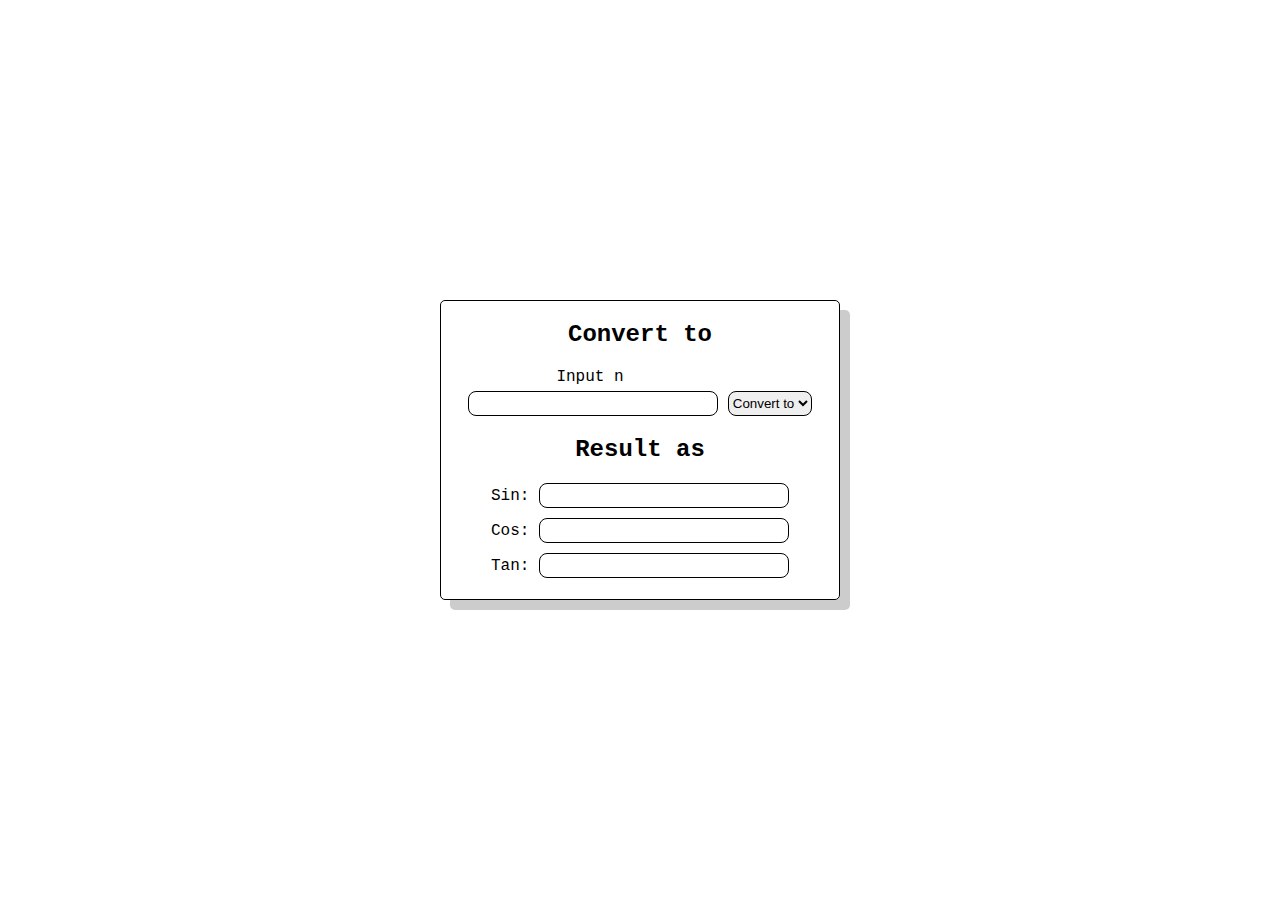
<file: C3B5_84.html>
<!DOCTYPE html>
<html>
<head>
<title>Chuong 3-Bai 5-Trang 84</title>
</head>
<body>
<style>
*{
  padding: 0;
  margin: 0;
  box-sizing: border-box;
}
body{
  positon: relative;

}
form{
  width: 400px;
  height: 300px;
  position: absolute;
  top: 50%;
  left: 50%;
  transform: translate(-50%, -50%);
  text-align: center;
  border: 1px solid black;
  box-shadow: 10px 10px #cccccc;
  font-family: courier;
  border-radius: 5px;
}

form ul li{
  list-style-type: none;
  margin: 10px 0px;
}

input[type="text"]{
  width: 250px;
  height: 25px;
  border: 1px solid black;
  border-radius: 8px;
  outline: none;
  text-align: center
}

#convertTo{
  height: 25px;
  border: 1px solid black;
  border-radius: 8px;
  outline: none;
}
h2{
  margin: 20px;
}
p{
  margin-right: 100px;
  margin-bottom: 5px;
}

</style>
<body>
<script>
function convert(){
  let r = document.getElementById("input");
  let sl = document.getElementById("convertTo");
  if(r.value === ""){
      alert("Nhap n vao");
      sl.value = "first";
    } else{
      if(sl.value == "rad"){
      document.getElementById("sin").value = Math.sin(r.value) + " (rad) ";
      document.getElementById("cos").value = Math.cos(r.value) + " (rad) ";
      document.getElementById("tan").value = Math.sin(r.value)/Math.cos(r.value) + " (rad) ";
    } else{
      document.getElementById("sin").value = Math.sin(r.value*Math.PI/180).toFixed(5) + " (deg) ";
      document.getElementById("cos").value = Math.cos(r.value*Math.PI/180).toFixed(5) + " (deg) ";
      document.getElementById("tan").value = Math.tan(r.value*Math.PI/180).toFixed(5)  + " (deg) ";
    }
  }
  
}
</script>
<form>
    <h2>Convert to</h2>
    <p>Input n</p>
    <input type="text" id="input">
    <select name="" id="convertTo" onchange="convert()">
      <option value="first">Convert to</option>
      <option value="rad">Radian</option>
      <option value="deg">Degree</option>
    </select>
    <h2>Result as</h2>
    <ul>
      <li>Sin: <input type="text" id="sin"></li>
      <li>Cos: <input type="text" id="cos"></li>
      <li>Tan: <input type="text" id="tan"></li>
    </ul>
  </form>
  </body>
  </html>
</file>
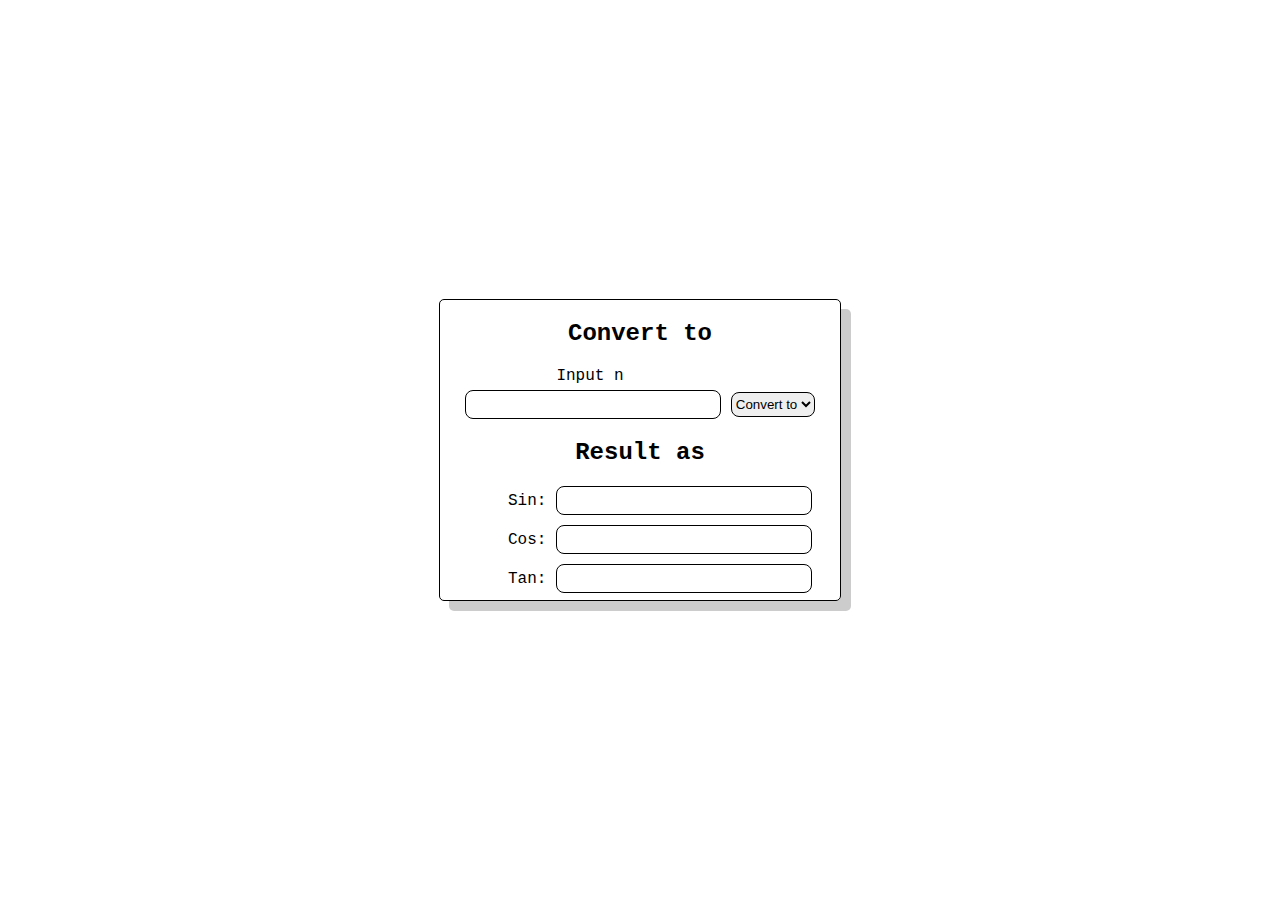
<file: c3q5p84.html>
<!DOCTYPE html>
<html>
<head>
<title>Chapter 3 - Question 5 - Page 84</title>
<link rel="stylesheet" href="c3q5p84.css">
</head>
<body>
<script src="c3q5p84.js"></script>
<form>
    <h2>Convert to</h2>
    <p>Input n</p>
    <input type="text" id="input">
    <select name="" id="convertTo" onchange="convert()">
      <option value="first">Convert to</option>
      <option value="rad">Radian</option>
      <option value="deg">Degree</option>
    </select>
    <h2>Result as</h2>
    <ul>
      <li>Sin: <input type="text" id="sin"></li>
      <li>Cos: <input type="text" id="cos"></li>
      <li>Tan: <input type="text" id="tan"></li>
    </ul>
  </form>
  </body>
  </html>
</file>
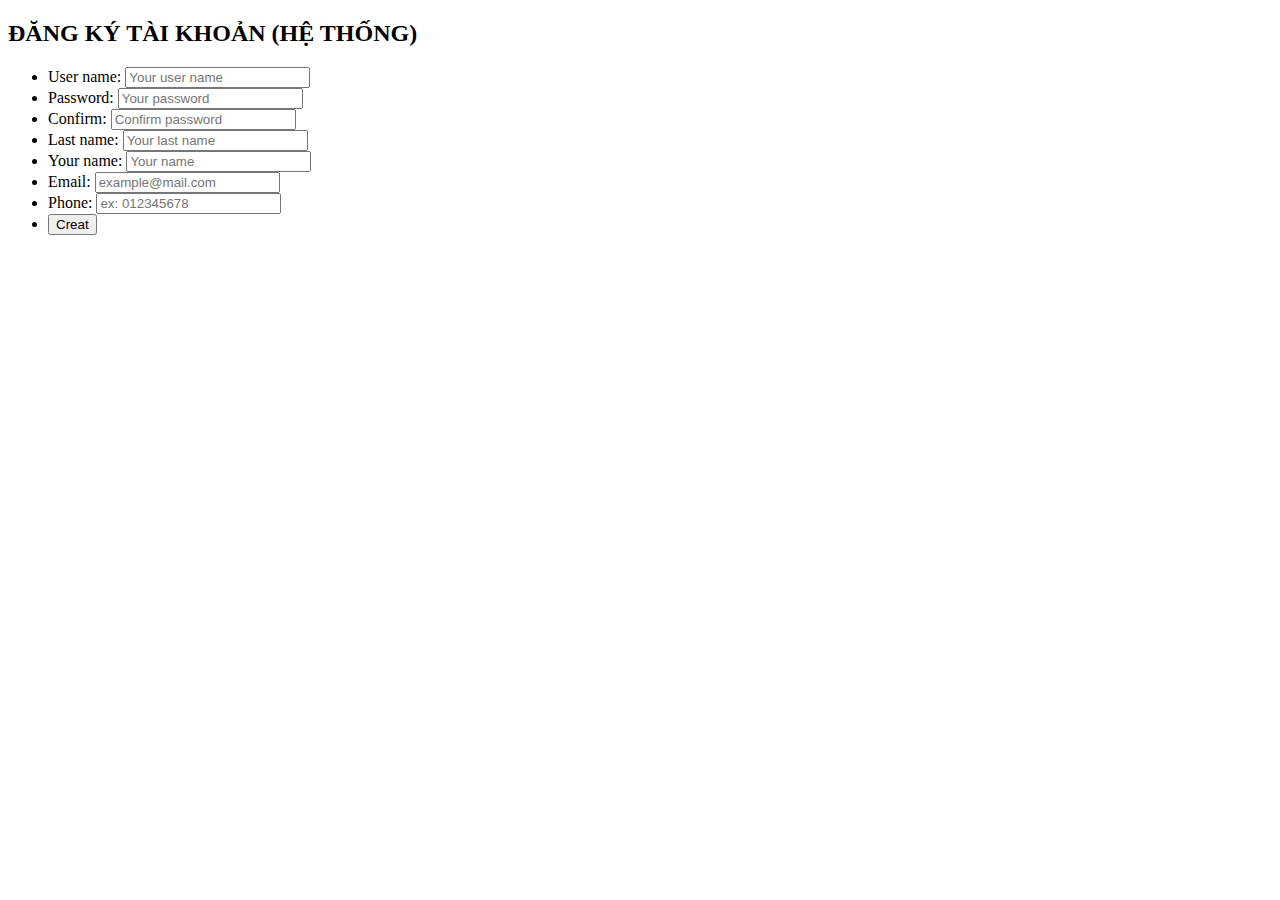
<file: c3q7p84.html>
<!DOCTYPE html>
<html lang="en" dir="ltr">
  <head>
    <meta charset="utf-8">
    <title>Chapter 3 - Question 7 - Page 84</title>

  </head>
  <body>
    <script src="c3q7p84.js">

    </script>
    <form class="log" action="index.html" method="post">
      <h2>ĐĂNG KÝ TÀI KHOẢN (HỆ THỐNG)</h2>
      <ul>
        <li><label for="userName">User name: </label><input onkeyup="GetUser()" id="userName" type="text" placeholder="Your user name"><p id="r0" style="display: none;"></p></li>
        <li><label for="passwd">Password: </label><input onkeyup="GetPas()" id="passwd" type="password" placeholder="Your password" maxlength="16"><p id="r1" style="display: none;"></p></li>
        <li><label for="conf">Confirm: </label><input onkeyup="GetConf()" id="conf" type="password" placeholder="Confirm password"><p id="r2" style="display: none;"></p></li>
        <li><label for="lastName">Last name: </label><input type="text" id="lastName" placeholder="Your last name"></li>
        <li><label for="name">Your name: </label><input type="text" id="name" placeholder="Your name"></li>
        <li><label for="email">Email: </label><input type="text" id="email" placeholder="example@mail.com"></li>
        <li><label for="tel">Phone: </label><input type="text" id="tel" placeholder="ex: 012345678" maxlength="12"></li>
        <li><button onclick="getfun()">Creat</button></li>
      </ul>
    </form>
  </body>
</html>
</file>
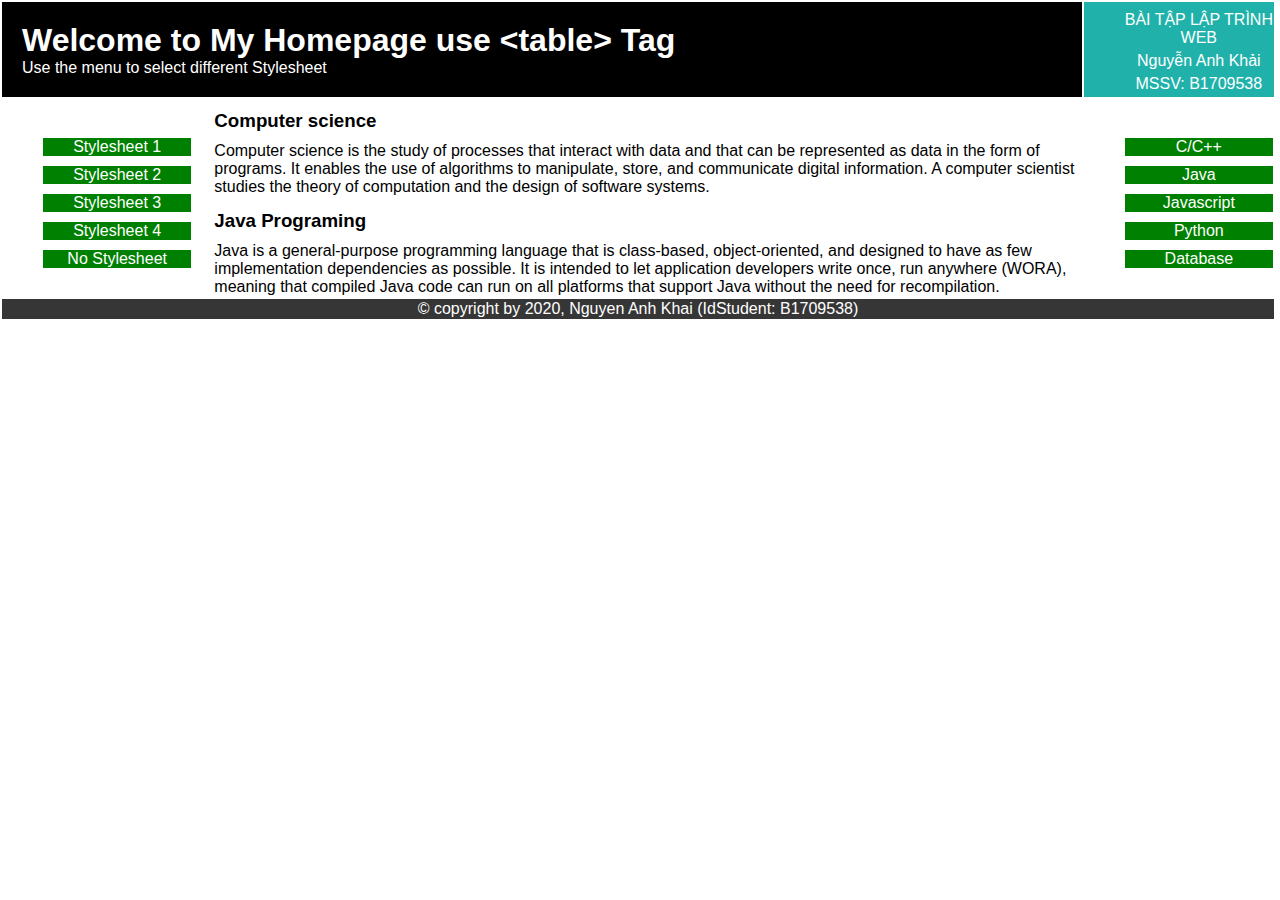
<file: c4q12p130.html>
<!DOCTYPE html>
<html lang="en" dir="ltr">
  <head>
    <meta charset="utf-8">
    <title>Bài tập Chương 4 - Câu 12 -Trang 130</title>
    <link rel="stylesheet" href="c4q12p130.css">
  </head>
  <body>
    <table border="0" class="table">
 <tr>
   <td colspan=2 id="header">
     <h1>Welcome to My Homepage use &lttable&gt Tag</h1>
     <p>Use the menu to select different Stylesheet</p>
   </td>
   <td id="title">
     <ol>
       <li>BÀI TẬP LẬP TRÌNH WEB</li>
       <li>Nguyễn Anh Khải</li>
       <li>MSSV: B1709538</li>
     </ol>
   </td>
  </tr>
  <tr>
    <td rowspan=2 id="stylesheet">
      <ul>
        <li>Stylesheet 1</li>
        <li>Stylesheet 2</li>
        <li>Stylesheet 3</li>
        <li>Stylesheet 4</li>
        <li>No Stylesheet</li>
      </ul>
    </td>
    <td class="center">
      <h3>Computer science</h3>
      <p>Computer science is the study of processes that interact with data and that can be represented as data in the form of programs. It enables the use of algorithms to manipulate, store, and communicate digital information. A computer scientist studies the theory of computation and the design of software systems.</p>
    </td>
    <td rowspan=2 id="sidebar">
      <ul>
        <li>C/C++</li>
        <li>Java</li>
        <li>Javascript</li>
        <li>Python</li>
        <li>Database</li>
      </ul>
    </td>
  </tr>
  <tr>
    <td class="center">
      <h3>Java Programing</h3>
      <p>Java is a general-purpose programming language that is class-based, object-oriented, and designed to have as few implementation dependencies as possible. It is intended to let application developers write once, run anywhere (WORA), meaning that compiled Java code can run on all platforms that support Java without the need for recompilation.</p>
    </td>
  </tr>
  <tr>
    <td colspan=3 id="footer">
      &copy copyright by 2020, Nguyen Anh Khai (IdStudent: B1709538)
    <td>
  </tr>
</table>
  </body>
</html>
</file>
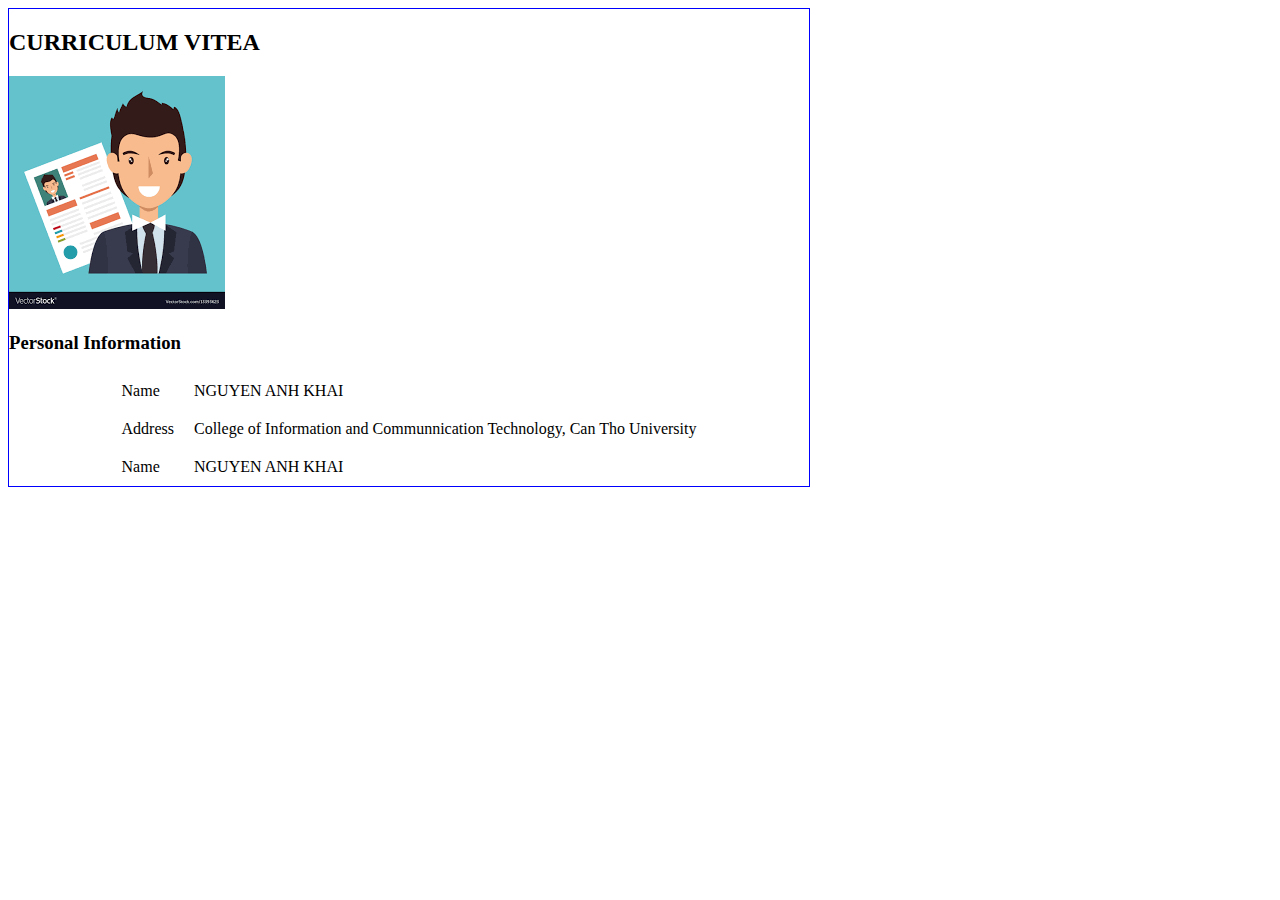
<file: HTML/cv.html>
<!DOCTYPE html>
<html lang="en" dir="ltr">
  <head>
    <meta charset="utf-8">
    <title>Study Result</title>
  </head>
  <body>
    <style>
      .info1{
        
        margin: auto;
      }
      table{
        margin: auto;
      }
    </style>
    <div class="wrap" style="width: 800px; border: 1px solid BLUE;">
     <h2>CURRICULUM VITEA</h2>
      <img src="[data-uri]" alt="">
      <h3>Personal Information</h3>
    <div class="info1">
      <table border="0" cellpadding="10" cellspacing="0">
        <tr>
          <td>Name</td>
          <td>NGUYEN ANH KHAI</td>
        </tr>
         <tr>
          <td>Address</td>
          <td>College of Information and Communnication Technology, Can Tho University</td>
        </tr>
         <tr>
          <td>Name</td>
          <td>NGUYEN ANH KHAI</td>
        </tr>
      </table>
    </div>
    </div>
    
  </body>
</html>
</file>
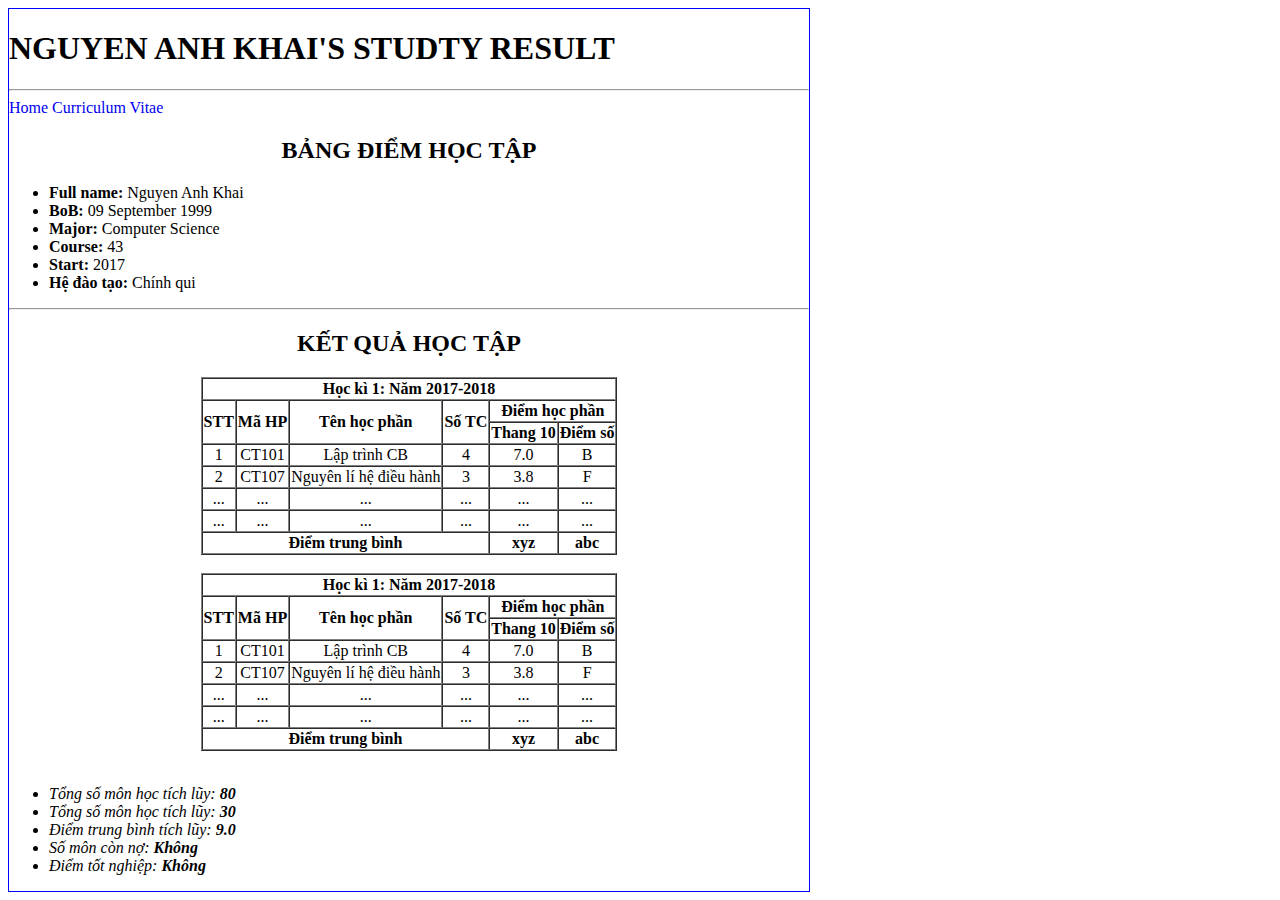
<file: HTML/ket_qua_hoc_tap.html>
<!DOCTYPE html>
<html lang="en" dir="ltr">
  <head>
    <meta charset="utf-8">
    <title>Study Result</title>
  </head>
  <body>
    <style>
      *{
        font-family: Georgia;
      }
    .wrap > ul{
      margin: 0;
      padding: 0;
    }
      .wrap > ul li{
        display: inline-table;
      }
      a{
        text-decoration: none;
      }
      h2{
        text-align: center;
      }
      table{
        text-align: center;
        margin: auto;
      }
      .info ul li{
        font-style: italic;
      }
    </style>
    <div class="wrap" style="width: 800px; border: 1px solid BLUE;">
      <h1>NGUYEN ANH KHAI'S STUDTY RESULT</h1>
      <hr>
      <ul>
        <li><a href="thongtinsinhvien.html">Home</a></li>
        <li><a href="cv.html">Curriculum Vitae</a></li>
      </ul>

      <div class="inf">
        <h2>BẢNG ĐIỂM HỌC TẬP</h2>
        <ul>
          <li><b>Full name:</b> Nguyen Anh Khai</li>
          <li><b>BoB:</b> 09 September 1999</li>
          <li><b>Major:</b> Computer Science</li>
          <li><b>Course:</b> 43</li>
          <li><b>Start:</b> 2017</li>
          <li><b>Hệ đào tạo:</b> Chính qui </li>
        </ul>
      </div>
      <hr>
      <div class="result">
        <h2>KẾT QUẢ HỌC TẬP</h2>
        <table border="1" cellspacing="0">
          <tr>
            <th colspan="6">Học kì 1: Năm 2017-2018</th>
          </tr>
           <tr>
            <th rowspan="2">STT</th>
             <th rowspan="2">Mã HP</th>
             <th rowspan="2">Tên học phần</th>
             <th rowspan="2">Số TC</th>
              <th colspan="2">Điểm học phần</th>
          </tr>
          <tr>
            <th>Thang 10</th>
            <th>Điểm số</th>
          </tr>
          <tr>
            <td>1</td>
            <td>CT101</td>
            <td>Lập trình CB</td>
            <td>4</td>
            <td>7.0</td>
            <td>B</td>
          </tr>
          <tr>
            <td>2</td>
            <td>CT107</td>
            <td>Nguyên lí hệ điều hành</td>
            <td>3</td>
            <td>3.8</td>
            <td>F</td>
          </tr>
          <tr>
            <td>...</td>
             <td>...</td>
             <td>...</td>
            <td>...</td>
            <td>...</td>
            <td>...</td>
          </tr>
          <tr>
            <td>...</td>
             <td>...</td>
             <td>...</td>
            <td>...</td>
            <td>...</td>
            <td>...</td>
          </tr>
          <tr>
            <th colspan="4">Điểm trung bình</th>
            <th>xyz</th>
            <th>abc</th>
          </tr>
        </table>
        <br>
         <table border="1" cellspacing="0">
          <tr>
            <th colspan="6">Học kì 1: Năm 2017-2018</th>
          </tr>
           <tr>
            <th rowspan="2">STT</th>
             <th rowspan="2">Mã HP</th>
             <th rowspan="2">Tên học phần</th>
             <th rowspan="2">Số TC</th>
              <th colspan="2">Điểm học phần</th>
          </tr>
          <tr>
            <th>Thang 10</th>
            <th>Điểm số</th>
          </tr>
          <tr>
            <td>1</td>
            <td>CT101</td>
            <td>Lập trình CB</td>
            <td>4</td>
            <td>7.0</td>
            <td>B</td>
          </tr>
          <tr>
            <td>2</td>
            <td>CT107</td>
            <td>Nguyên lí hệ điều hành</td>
            <td>3</td>
            <td>3.8</td>
            <td>F</td>
          </tr>
          <tr>
            <td>...</td>
             <td>...</td>
             <td>...</td>
            <td>...</td>
            <td>...</td>
            <td>...</td>
          </tr>
          <tr>
            <td>...</td>
             <td>...</td>
             <td>...</td>
            <td>...</td>
            <td>...</td>
            <td>...</td>
          </tr>
          <tr>
            <th colspan="4">Điểm trung bình</th>
            <th>xyz</th>
            <th>abc</th>
          </tr>
        </table>
      </div>
      <br>
      <div class="info">
        <ul>
          <li>Tổng số môn học tích lũy: <b>80</b> </li>
          <li>Tổng số môn học tích lũy: <b>30</b>
          <li>Điểm trung bình tích lũy: <b>9.0</b> </li>
          <li>Số môn còn nợ: <b>Không</b> </li>
          <li>Điểm tốt nghiệp: <b>Không</b> </li>
          
        </ul>
      </div>
    </div>
  </body>
</html>
</file>
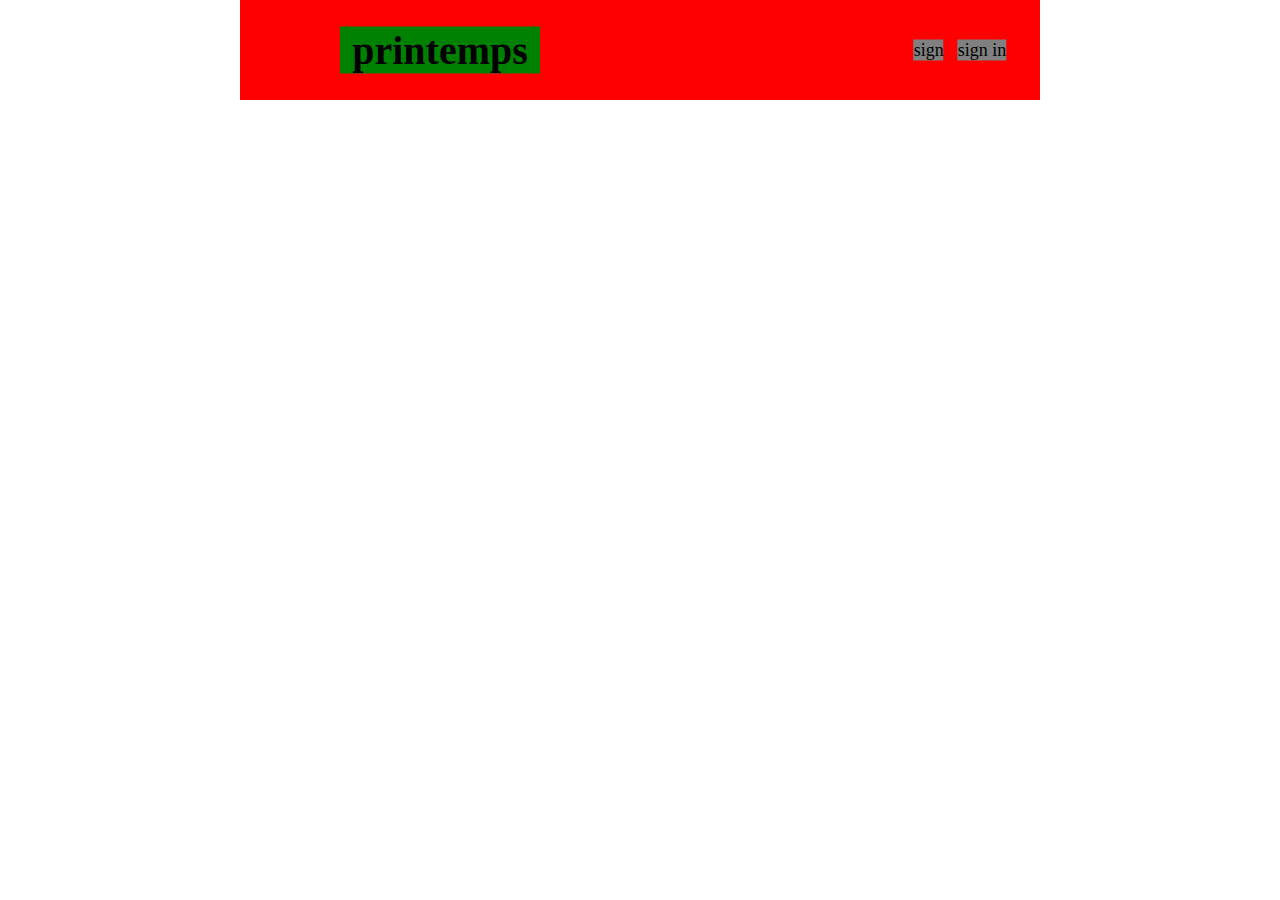
<file: BIGProject/temp/temp.html>
<!DOCTYPE html>
<html lang="en" dir="ltr">
  <head>
    <meta charset="utf-8">
    <title></title>
    <style>
    *{
padding: 0;
margin: 0;
box-sizing: border-box;
}

.header{
width:800px;
background: red;
height: 100px;
position: relative;
margin: auto;

}
#logo{
font-size: 20px;
text-align: center;
background: green;
width: 200px;
justify-content: center;
position: absolute;
top: 50%;
transform: translate(100px,-50%);
line-height: auto;
}

.sign{
display: block;
background: green;

}

.sign ul{
float: right;
position: absolute;
top: 50%;
right: 10%;
transform: translate(50%,-50%);

}
.sign ul li{
display: inline-block;
background: grey;
font-size: 18px;
margin: 0 5px;
}
    </style>
  </head>
  <body>
    <div class="header">
  <div id="logo">
    <h1><span>printemps</span></h1>

  </div>
  <div class="sign">
      <ul>
        <li>sign</li>
        <li>sign in</li>
      </ul>
    </div>
</div>
  </body>
</html>
</file>
<file: c3q5p84.css>
<style>	
*{	
  padding: 0;	
  margin: 0;	
  box-sizing: border-box;	
}	
body{	
  positon: relative;	

}	
form{	
  width: 400px;	
  height: 300px;	
  position: absolute;	
  top: 50%;	
  left: 50%;	
  transform: translate(-50%, -50%);	
  text-align: center;	
  border: 1px solid black;	
  box-shadow: 10px 10px #cccccc;	
  font-family: courier;	
  border-radius: 5px;	
}	

form ul li{	
  list-style-type: none;	
  margin: 10px 0px;	
}	

input[type="text"]{	
  width: 250px;	
  height: 25px;	
  border: 1px solid black;	
  border-radius: 8px;	
  outline: none;	
  text-align: center	
}	

#convertTo{	
  height: 25px;	
  border: 1px solid black;	
  border-radius: 8px;	
  outline: none;	
}	
h2{	
  margin: 20px;	
}	
p{	
  margin-right: 100px;	
  margin-bottom: 5px;	
}	

</style>
</file>
<file: c4q12p130.css>
*{bhghhbhbgh
  padding: 0;
  margin:0;
  font-family: Helvetica;
  box-sizing: border-box;
}
.table{
  width: 100%;
  table-layout: auto;
}
#header{
  padding: 20px;
  background: black;
  color:white;
}
#title{
  background: #20B2AA;
}
.center{
  width: 70%;
  padding-left: 20px;
}
h3{
  margin: 10px 0;
}
ul li{
  list-style: none;
  text-align: center;
  display: block;
  margin-top: 10px;
  background:green;
  color: white;
}
ol{text-align: center}
ol li{
  color: white;
  list-style: none;
  margin-top: 5px;
}
ul li:hover{
  background: #ddd;
  color: black;
}
#stylesheet, #sidebar{
  width: 15%;
}
#footer{
  text-align: center;
  background: #363636;
  color: white;
}
</file>
